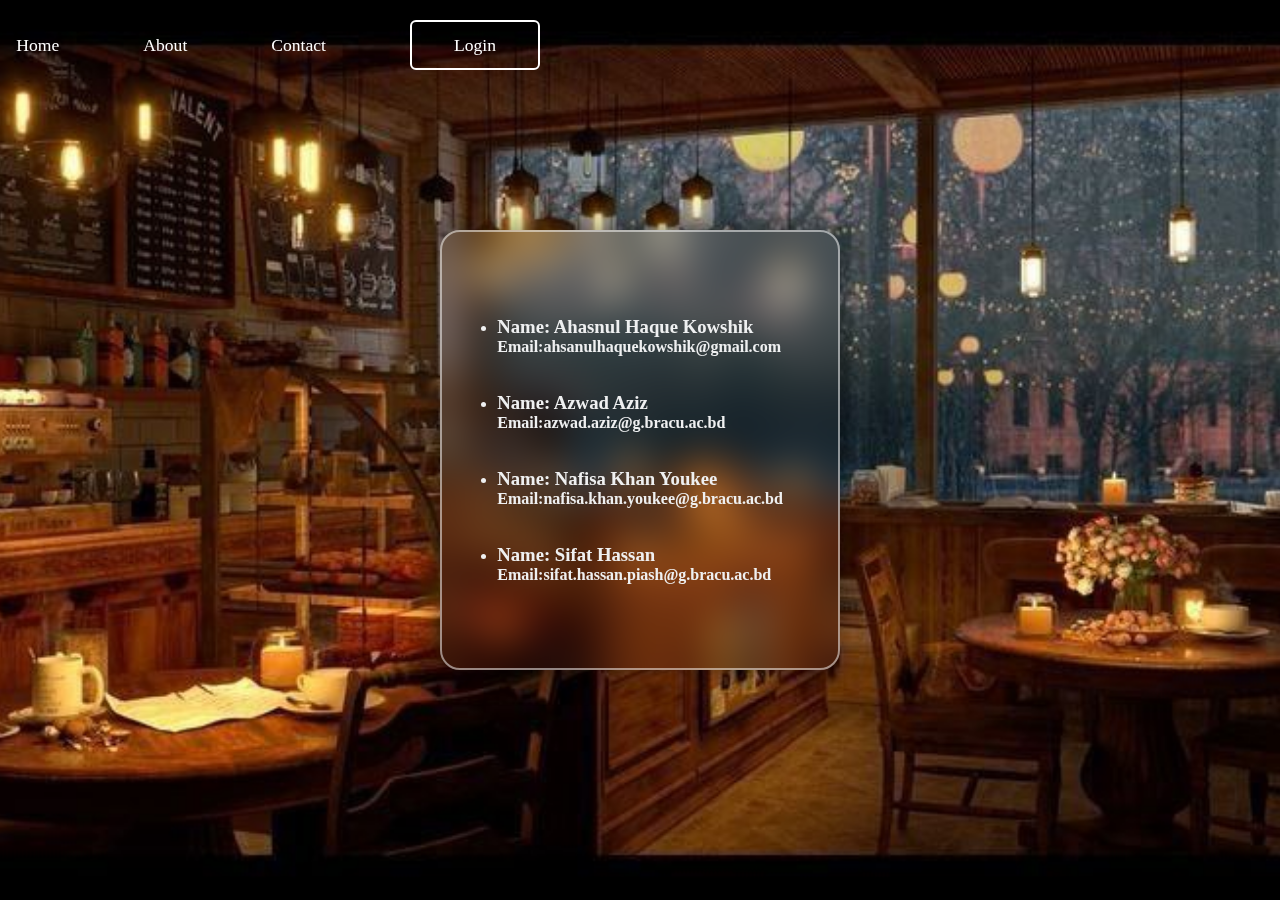
<file: contact.html>
<!DOCTYPE html>
<html lang="en">
<head>
      <meta charset="UTF-8">
      <meta http-equiv="X-UA-Compatible" content="IE=edge">
      <meta name="viewport" content="width=device-width, initial-scale=1.0">
      <title>Contact</title>
      <link rel="stylesheet" href="style.css">
</head>
<body>
      <header>
            <nav class="navigation">
                  <a href="index.html"> Home</a>
                  <a href="#"> About</a>
                  <a href="contact.html"> Contact</a>
                  <button class="btnlogin-popup"> Login</button>
            </nav>
      </header>
      <div class="NameandEmail">
            <ul>
            <li><h3><span>Name:</span> Ahasnul Haque Kowshik</h3>
            <h4><span>Email:</span>ahsanulhaquekowshik@gmail.com</h4></li>
            <br>
            </br>
            <li><h3><span>Name:</span> Azwad Aziz</h3>
            <h4><span>Email:</span>azwad.aziz@g.bracu.ac.bd</h4></li>
            <br>
            </br>
            <li><h3><span>Name:</span> Nafisa Khan Youkee</h3>
            <h4><span>Email:</span>nafisa.khan.youkee@g.bracu.ac.bd</h4></li>
            <br>
            </br>
            <li><h3><span>Name:</span> Sifat Hassan</h3>
            <h4><span>Email:</span>sifat.hassan.piash@g.bracu.ac.bd</h4></li>
            </ul>
      </div>
</body>
</html>
</file>
<file: style.css>
* {
      margin: 0;
      padding: 0;
      box-sizing: border-box;
      font-family: 'poppins', 'sans-serif';
}

body {
      display: flex;
      justify-content: center;
      align-items: center;
      min-height: 100vh;
      background: url(./background.jpg);
      background-size: cover;
      background-position: center;
}

header {
      position: fixed;
top : 0;
left: 0;
      width: 100%;
      padding: 20px 100px;
      display: flex;
      justify-content: space-between;
      align-items: center;
      z-index: 99;
      transform: translate(-50%,0%);
}

.navigation a {
      position: relative;
      font-size: 1.1em;
      color: #fff;
      text-decoration: none;
      font-weight: 500;
      margin: 40px;
}

.navigation a::after {
      content: '';
      position: absolute;
      left: 0;
      bottom: -6px;
      width: 100%;
      height: 3px;
      background: #fff;
      border-radius: 5px;
      transform-origin: right;
      transform: scaleX(0);
      transition: transform .5s;
}

.navigation a:hover::after {
      transform-origin: left;
      transform: scaleX(1);

}

.navigation .btnlogin-popup {
      width: 130px;
      height: 50px;
      background: transparent;
      border: 2px solid #fff;
      outline: none;
      border-radius: 6px;
      cursor: pointer;
      font-size: 1.1em;
      color: #fff;
      font-weight: 500;
      margin-left: 40px;
      transition: .5s;
}

.navigation .btnlogin-popup:hover {
      background: #fff;
      color: aqua;
}

.wrapper {
      position: relative;
      width: 400px;
      height: 440px;
      background: transparent;
      border: 2px solid rgba(255, 255, 255, .5);
      border-radius: 20px;
      backdrop-filter: blur(20px);
      box-shadow: 0 0 30px rgba(0, 0, 0, .5);
      display: flex;
      justify-content: center;
      align-items: center;
      overflow: hidden;
      transition: height .2s ease;
}

.wrapper.active-popup {
      transform: scale(1);
}

.wrapper.active {
      height: 520px;
}

.wrapper .form-box {
      width: 100%;
      padding: 40px;
}

.wrapper .icon-close {
      position: absolute;
      top: 0;
      right: 0;
      width: 45px;
      height: 45px;
      background: #eff0f1;
      font-size: 2em;
      color: black;
      display: flex;
      justify-content: center;
      align-items: center;
      border-bottom-left-radius: 20px;
      cursor: pointer;
      z-index: 1;

}

.form-box h2 {
      font-size: 2em;
      color: #eff0f1;
      text-align: center;
}

.input-box {
      position: relative;
      width: 100%;
      height: 50px;
      border-bottom: 2px solid #eff0f1;
      margin: 30px 0;
}

.input-box label {
      position: absolute;
      top: 50%;
      left: 5px;
      transform: translateY(-50%);
      font-size: 1em;
      color: #eff0f1;
      font-weight: 500;
      pointer-events: none;
      transition: .5s;
}

.input-box input:focus~label,
.input-box input:valid~label {
      top: -5px;
}

.input-box input {
      width: 100%;
      height: 100%;
      background: transparent;
      border: none;
      outline: none;
      font-size: 1em;
      color: #eff0f1;
      font-weight: 600;
      padding: 0 35px 0 5px;

}

.input-box .icon {
      position: absolute;
      right: 8px;
      font-size: 1.2em;
      color: #eff0f1;
      line-height: 57px;
}

.remember-forgot {
      font-size: .9em;
      color: #eff0f1;
      font-weight: 500;
      margin: -15px 0 15px;
      display: flex;
      justify-content: space-between;
}

.remember-forgot label input {
      accent-color: #eff0f1;
      margin-right: 3px;
}

.remember-forgot a {
      color: #eff0f1;
      text-decoration: none;
}

.remember-forgot a:hover {
      text-decoration: underline;
}

.btn {
      width: 100%;
      height: 45px;
      background: #eff0f1;
      border: none;
      outline: none;
      border-radius: 6px;
      cursor: pointer;
      font-size: 1em;
      color: black;
      font-weight: 500;
}

.login-register {
      font-size: .9em;
      color: #eff0f1;
      text-align: center;
      font-weight: 500;
      margin: 25px 0 10px;
}

.login-register p a {
      color: #eff0f1;
      text-decoration: none;
      font-weight: 650;
}

.login-register p a:hover {
      text-decoration: underline;
}

.NameandEmail {
      color: #eff0f1;
      text-decoration: none;
      font-weight: 650;
      justify-content: center;
      align-items: center;
      position: relative;
      width: 400px;
      height: 440px;
      background: transparent;
      border: 2px solid rgba(255, 255, 255, .5);
      border-radius: 20px;
      backdrop-filter: blur(20px);
      box-shadow: 0 0 30px rgba(0, 0, 0, .5);
      display: flex;
      justify-content: center;
      align-items: center;
      overflow: hidden;
      transition: height .2s ease;
}

.container {
      width: 100%;
      height: 100vh;
      padding: 0 8%;
}

.container h1 {
      text-align: center;
      padding-top: 10%;
      margin-bottom: 60px;
      font-weight: 600;
      position: relative;
      color: #eff0f1;

}

.container h1::after {
      content: '';
      background: #535dea;
      width: 100px;
      height: 5px;
      position: absolute;
      bottom: -5px;
      left: 50%;
      transform: translateX(-50%);
      border: 0.5px solid rgba(255, 255, 255, .5);
      border-radius: 20px;
      backdrop-filter: blur(20px);
      box-shadow: 0 0 30px rgba(0, 0, 0, .5);
      display: flex;
      justify-content: center;
      align-items: center;
      overflow: hidden;

}

.row {
      display: grid;
      grid-template-columns: repeat(auto-fit, minmax(250px, 1fr));
      grid-gap: 30px;
      color: #eff0f1;
      text-decoration: none;
      font-weight: 650;
      justify-content: center;
      align-items: center;
      position: relative;
      width: 1200px;
      height: 260px;
      background: transparent;
      border: 5px solid rgba(255, 255, 255, .5);
      border-radius: 40px;
      backdrop-filter: blur(15px);
      box-shadow: 0 0 30px rgba(0, 0, 0, .5);
      display: flex;
      justify-content: center;
      align-items: center;
      overflow: hidden;
      transition: height .2s ease;


}

.create {
      text-align: center;
      padding: 25px 10px;
      border-radius: 5px;
      font-size: 14px;
      cursor: pointer;
      background: transparent;
      transition: transform 0.5s, background 0.5s;

}

.create h2 {
      font-weight: 600;
      margin-bottom: 8px;
}

.create:hover {
      background: #696fc2;
      color: #fff;
      transform: scale(1.05);
}

.update {
      text-align: center;
      padding: 25px 10px;
      border-radius: 5px;
      font-size: 14px;
      cursor: pointer;
      background: transparent;
      transition: transform 0.5s, background 0.5s;
}

.update h2 {
      font-weight: 600;
      margin-bottom: 8px;
}

.update:hover {
      background: #696fc2;
      color: #fff;
      transform: scale(1.05);
}

.delete {
      text-align: center;
      padding: 25px 10px;
      border-radius: 5px;
      font-size: 14px;
      cursor: pointer;
      background: transparent;
      transition: transform 0.5s, background 0.5s;
}

.delete h2 {
      font-weight: 600;
      margin-bottom: 8px;
}

.delete:hover {
      background: #696fc2;
      color: #fff;
      transform: scale(1.05);
}

.paymentStatus {
      text-align: center;
      padding: 25px 10px;
      border-radius: 5px;
      font-size: 14px;
      cursor: pointer;
      background: transparent;
      transition: transform 0.5s, background 0.5s;
}

.paymentStatus h2 {
      font-weight: 600;
      margin-bottom: 8px;
}

.paymentStatus:hover {
      background: #696fc2;
      color: #fff;
      transform: scale(1.05);
}

.billstokens {
      text-align: center;
      padding: 25px 10px;
      border-radius: 5px;
      font-size: 14px;
      cursor: pointer;
      background: transparent;
      transition: transform 0.5s, background 0.5s;
}

.billstokens h2 {
      font-weight: 600;
      margin-bottom: 8px;
}

.billstokens:hover {
      background: #696fc2;
      color: #fff;
      transform: scale(1.05);
}

.cafeMenu {
      text-align: center;
      padding: 25px 10px;
      border-radius: 5px;
      font-size: 14px;
      cursor: pointer;
      background: transparent;
      transition: transform 0.5s, background 0.5s;
}

.cafeMenu h2 {
      font-weight: 600;
      margin-bottom: 8px;
}

.cafeMenu:hover {
      background: #696fc2;
      color: #fff;
      transform: scale(1.05);
}
.container11{
      width: 100%;
      height: 100vh;
      padding-left: 8%;
      padding-right: 8%;
      box-sizing: border-box;


}
.navbar{
      height: 12%;
      display: flex;
      align-items: center;
}

nav{
      flex: 1;
      text-align: right;
      margin-left: 40px;
}

nav ul li{
      list-style: none;
      display: inline;
      margin-left: 60px;

}

nav ul li a{
      text-decoration: none;
      color: #eff0f1;
      font-size: 15px;
}

.row1{
      display: flex;
      height: 78%;
      align-items: center;
      
}
.col1{
      flex-basis: 50%;
}

.row1 h2{
      color: azure;
      font-size: 100px;
}

.card{
      width: 190px;
      height: 230px;
      display: inline-block;
      border-radius: 15px;
      padding: 15px 25px;
      box-sizing: border-box;
      cursor: pointer;
      margin: 10px 15px;
      background-position: center;
      background-size: cover;
      transition: transform 0.5s;
}
.card1{
      background-image: url(./Images/Fresh\ Brewed\ Life.jpeg);
}
.card2 {
      background-image: url(./Images/Product\ styling\ and\ photography\ using\ colour.jpeg);
}
.card3 {
      background-image: url(./Images/manmakecoffee.jpeg);
}
.card4 {
      background-image: url(./Images/Café\ Coffee.jpeg);
}
.card:hover{
      transform: translateY(-15px);
}

.col1 h5{
    color: #fff; 
    text-shadow: 0 0 5px #999;
    font-size: 20px; 
}
.col1 p{
      text-shadow: 0 0 5px #fbfafa;
      font-size: 60px;
      color: antiquewhite;
}


@media screen and (max-width: 768px) {
      #sidebar {
            width: 200px;
      }

      #content {
            width: calc(100% - 60px);
            left: 200px;
      }

      #content nav .nav-link {
            display: none;
      }
}


@media screen and (max-width: 576px) {
      #content nav form .form-input input {
            display: none;
      }

      #content nav form .form-input button {
            width: auto;
            height: auto;
            background: transparent;
            border-radius: none;
            color: var(--dark);
      }

      #content nav form.show .form-input input {
            display: block;
            width: 100%;
      }

      #content nav form.show .form-input button {
            width: 36px;
            height: 100%;
            border-radius: 0 36px 36px 0;
            color: var(--light);
            background: var(--red);
      }

      #content nav form.show~.notification,
      #content nav form.show~.profile {
            display: none;
      }

      #content main .box-info {
            grid-template-columns: 1fr;
      }

}
</file>
